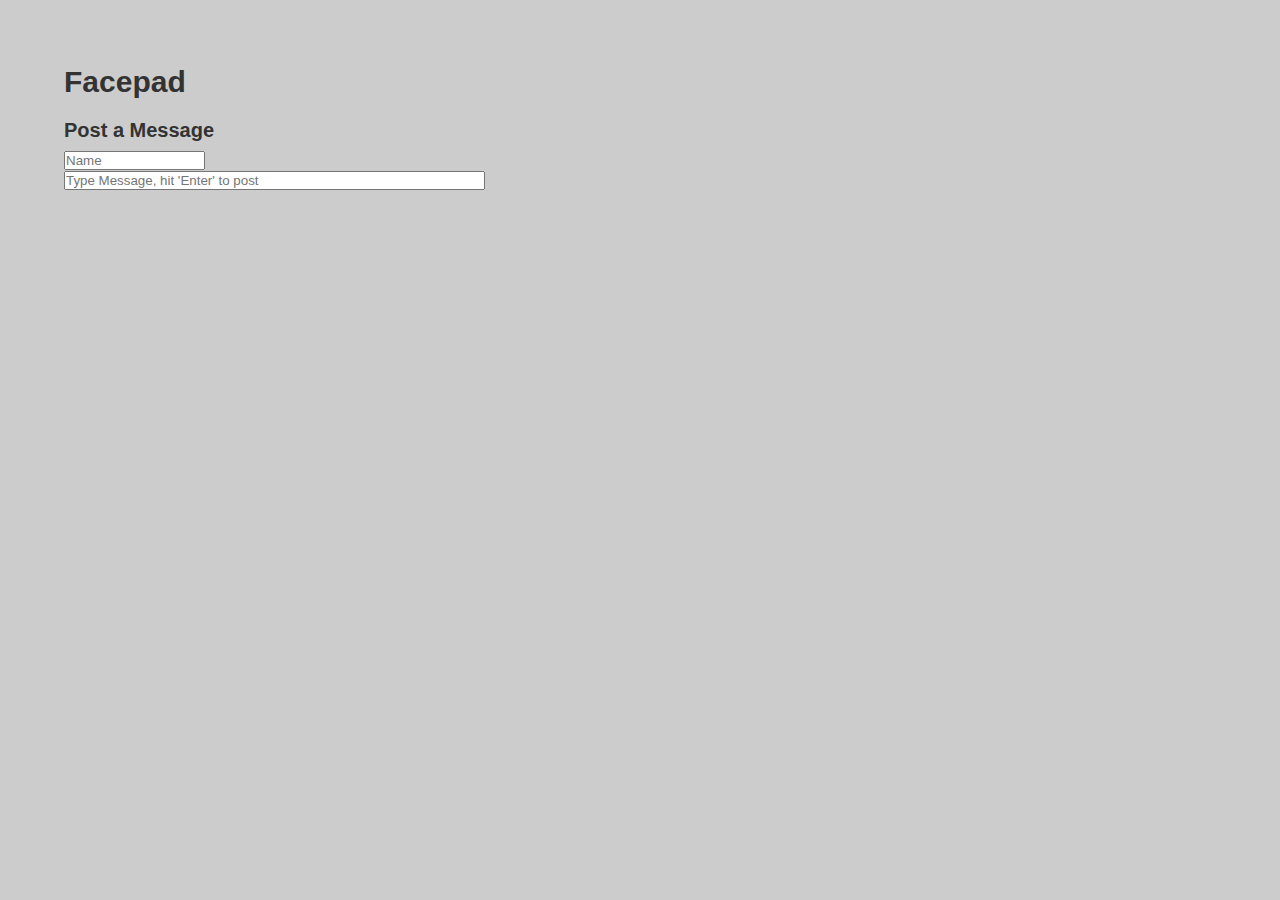
<file: index.html>
<!DOCTYPE html>
<html lang="en">

<head>
  <meta charset="UTF-8">
  <title>FacePad</title>
  <script src='https://cdn.firebase.com/js/client/2.2.1/firebase.js'></script>
  <script src="https://ajax.googleapis.com/ajax/libs/jquery/2.1.4/jquery.min.js"></script>
  <link rel="stylesheet" href="css/minimal.css" type="text/css">
  <link rel="stylesheet" href="css/style.css" type="text/css">
</head>

<body>
  <h1>Facepad</h1>
  <h3>Post a Message</h3>
  <div id='messagesDiv'></div>
  <input type='text' id='nameInput' placeholder='Name' size='15'>
  <br>
  <input type='text' id='messageInput' placeholder='Type Message, hit &#39;Enter&#39; to post' size='50'>
  <script>
    var myDataRef = new Firebase('https://facepad.firebaseio.com/'); // web/data ?

    $('#messageInput').keypress(function(e) {
      if (e.keyCode == 13) {
        var name = $('#nameInput').val();
        var text = $('#messageInput').val();
        myDataRef.push({ //.set replaces
          name: name,
          text: text
        });
        $('#messageInput').val('');
      }
    });

    myDataRef.on('child_added', function(snapshot) {
      var message = snapshot.val();
      displayChatMessage(message.name, message.text);
    });

    function displayChatMessage(name, text) {
      $('<div/>').text(text).prepend($('<em/>').text(name + ': ')).appendTo($('#messagesDiv'));
      $('#messagesDiv')[0].scrollTop = $('#messagesDiv')[0].scrollHeight;
    };
  </script>
</body>

</html>
</file>
<file: css/style.css>
body {
  margin: 5% 5%;
  background-color: #ccc;
}

input:first {
  margin-top: 3%;
}
</file>
<file: css/minimal.css>
/*
  Minimal CSS
  minimalcss.com
*/

/* Reset */
* { margin: 0; padding: 0; -webkit-box-sizing: border-box; -moz-box-sizing: border-box; box-sizing: border-box; }

/* Layout */
body { background-color: #fff; color: #333; font: 14px/20px "HelveticaNeue-Light", "HelveticaNeue", Helvetica, Arial, sans-serif; }

header { width: 100%; margin: 0 auto; position: relative; padding: 20px 0; border-bottom: 1px solid #ddd; margin-bottom: 20px; }
.logo { font-size: 28px; color: #333; }

nav ul { margin: 0; }
nav ul li { display: inline; margin-right: 20px; font-size: 16px; line-height: 28px; color: #333; }
nav ul li a { color: #333; }

.container { position: relative; text-align: left; width: 960px; max-width: 90%; margin: 0 auto; }

footer { border-top:1px solid #ccc; font-size:11px; line-height:26px; color:#999; }
footer a { color:#999999; }
footer a:hover { color:#105CB6; }
footer ul li { display:inline; list-style:none; padding-left:20px; }

/* Grid */
.row { width: 100%; margin:0 auto 20px auto; display:inline-block; position:relative; }
.col-1, .col-2, .col-3, .col-4, .col-5, .col-6, .col-7, .col-8, .col-9, .col-10, .col-11, .col-12 { float: left; margin-right: 2%; }
.row .col-1:last-child, .row .col-2:last-child, .row .col-3:last-child, .row .col-4:last-child, .row .col-5:last-child, .row .col-6:last-child, .row .col-7:last-child, .row .col-8:last-child, .row .col-9:last-child, .row .col-10:last-child, .row .col-11:last-child, .row .col-12:last-child { margin-right: 0; }
.row:after, .clearfix:after { content: "."; display: block; height: 0; clear: both; visibility: hidden; }

.col-1  { width: 6%; }
.col-2  { width: 15%; }
.col-3  { width: 23.5%; }
.col-4  { width: 32%; }
.col-5  { width: 40%; }
.col-6  { width: 49%; }
.col-7  { width: 56.5%; }
.col-8  { width: 66%; }
.col-9  { width: 74%; }
.col-10 { width: 82.5%; }
.col-11 { width: 91%; }
.col-12 { width: 100%;  }

/* Typography */
a { color: #105CB6; text-decoration: none; }
a:hover, a:focus { color: #105CB6; text-decoration: underline; }
a:active { color: #105CB6; }

h1 { font-size: 30px; line-height: 36px; margin-bottom: 20px; }
h2 { font-size: 24px; line-height: 20px; margin-bottom: 20px; }
h3 { font-size: 20px; line-height: 20px; margin-bottom: 10px; }
h4 { font-size: 16px; line-height: 20px; margin-bottom: 10px; }
h5 { font-size: 14px; line-height: 20px; margin-bottom: 20px; }
h6 { font-size: 12px; line-height: 20px; margin-bottom: 20px; }
h1,h2,h3,h4,h5,h6 { color: #333; }

p { margin-bottom: 20px; }

.float-left     { float: left; }
.float-right    { float: right; }
img.float-left  { float: left; margin: 0 20px 20px 0; }
img.float-right { float: right; margin: 0 0 20px 20px; }
img.center    { margin: 0 auto; display: block; }

.text-left    { text-align: left; }
.text-center  { text-align: center; }
.text-right   { text-align: right; }
.text-justify { text-align: justify; }

/* Misc */
hr { background-color: #ccc; border: 0px; color: #ccc; height: 1px; margin-bottom: 20px; }

pre, code { background-color: #eee; display:block; padding:10px; }

pre {
  margin-bottom: 20px;
 white-space: pre-wrap;       /* css-3 */
 white-space: -moz-pre-wrap;  /* Mozilla, since 1999 */
 white-space: -pre-wrap;      /* Opera 4-6 */
 white-space: -o-pre-wrap;    /* Opera 7 */
 word-wrap: break-word;       /* Internet Explorer 5.5+ */
}

blockquote { margin: 10px 10px 20px; padding: 9px; background-color: #f8f8f8; color: #666; border-left: 5px solid #ddd; font: 14px/20px Georgia, Times, serif; quotes: "\201C" "\201D"; }
blockquote p { margin: 0; }
blockquote:before { content: open-quote; font-weight: bold; }
blockquote:after  { content: close-quote; font-weight: bold; }

/* List */
ul { margin-bottom: 20px; list-style-position:inside; }
ol { margin-bottom: 20px; list-style-position:inside; }
ul ul, ol ol { margin-bottom:0; }

/* Form */
fieldset { position: relative; border-top:1px solid #ccc; padding: 10px; margin-bottom:20px; }
fieldset legend { font-weight:bold; font-size:16px; padding: 0 5px; }

/* Table */
table { margin-bottom: 20px; width:100%; }
th { font-weight: bold; }
td { text-align: left; }
tfoot { font-style: italic; }

/* Print */
@media print {
  * {
    text-shadow: none !important;
    background: transparent !important;
    box-shadow: none !important;
    color: #000 !important;
  }
</file>
